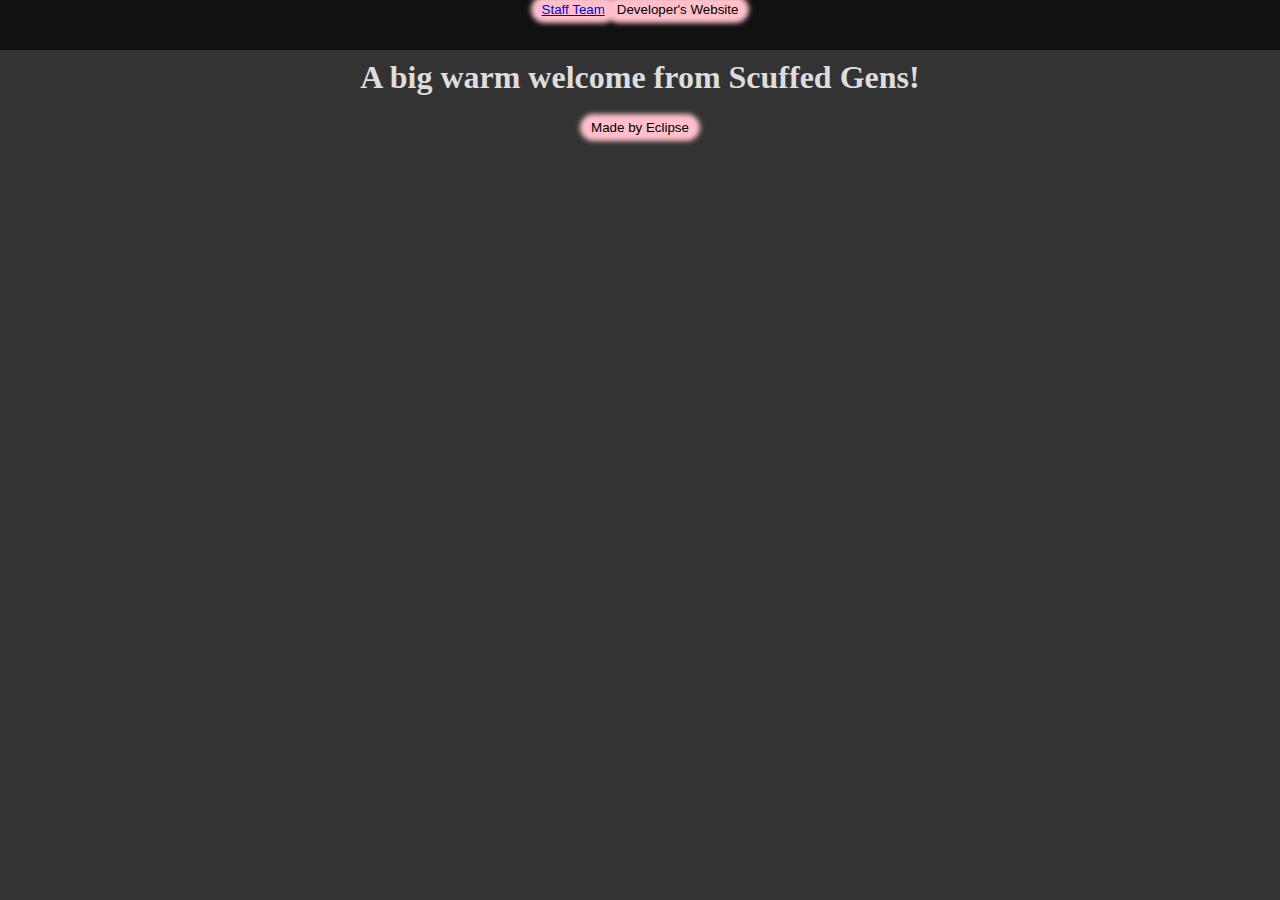
<file: old/index.html>
<!DOCTYPE html>
<html lang="en">
  <head>

        <meta charset="utf-8">
        <meta http-equiv="X-UA-Compatible" content="IE=edge">
        <title>Scuffed Gens - Home Page</title>
        <meta name="description" content="This is Scuffed Gens OFFICIAL website!! \n This website was created by Eclipse (https://eclipsethedev.github.io/AboutMe/)">
        <meta name="viewport" content="width=device-width, initial-scale=1">
        <link rel="stylesheet" href="style.css">

    </head>
  
    <body>
      
     <div id="topBar">
      <a href="./staff-team/">
        <button id="tb1">Staff Team</a>
      </a>  
      <a href="https://eclipseledev.github.io/AboutMe/">
        <button id="tb2">Developer's Website</button>
      </a>
     </div>
      <div id="topBa2"></div>
      
      <h1>A big <bold>warm</bold> welcome from Scuffed Gens!</h1>
      <a href="https://eclipsethedev.github.io/AboutMe/">
        <button>Made by Eclipse</button>
      </a>
        
    </body>

</html>
</file>
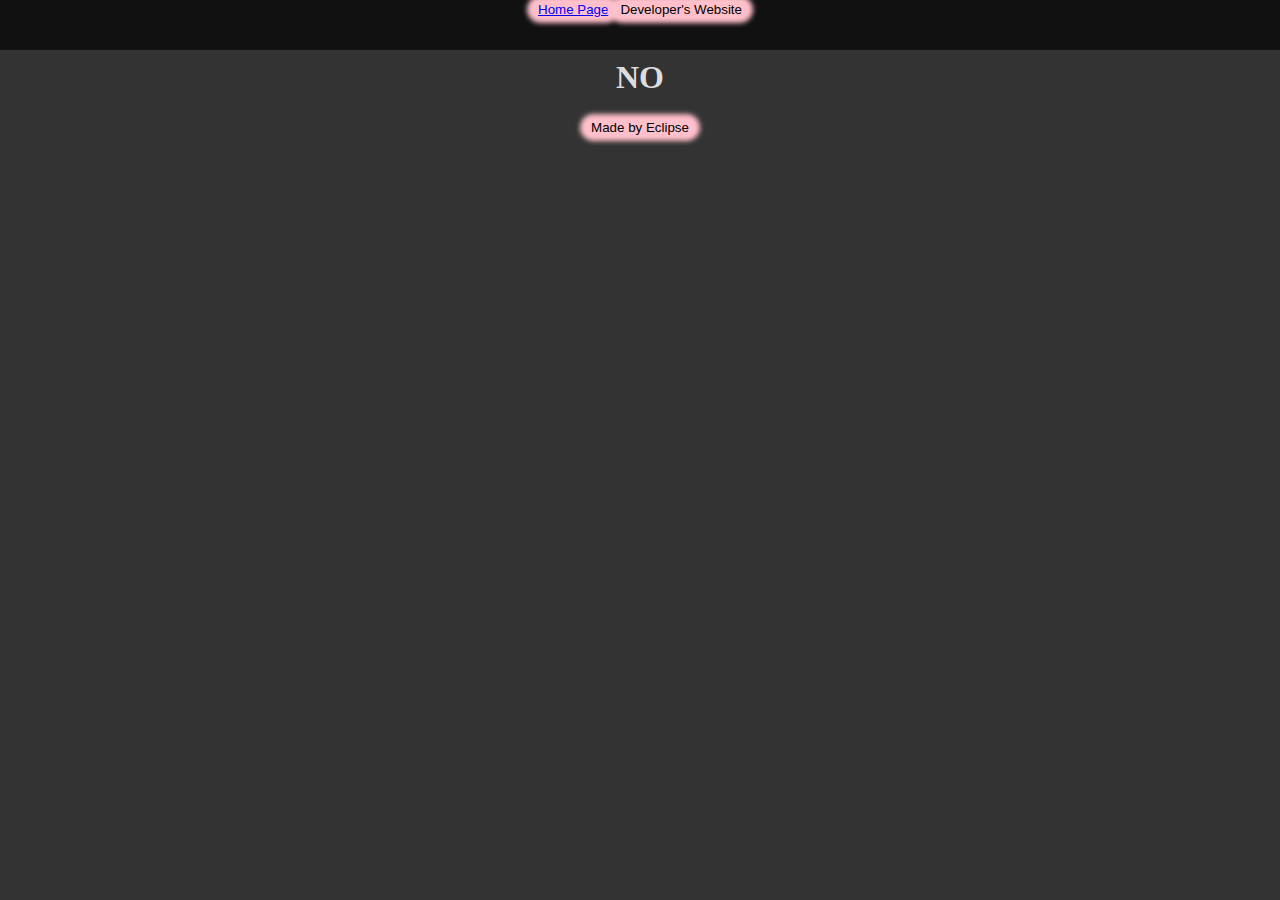
<file: staff-team/index.html>
<!DOCTYPE html>
<html lang="en">
  <head>

        <meta charset="utf-8">
        <meta http-equiv="X-UA-Compatible" content="IE=edge">
        <title>Scuffed Gens - Staff Team Page</title>
        <meta name="description" content="This is Scuffed Gens OFFICIAL website!! \n This website was created by Eclipse (https://eclipseledev.github.io/AboutMe/)">
        <meta name="viewport" content="width=device-width, initial-scale=1">
        <link rel="stylesheet" href="style.css">

    </head>
  
    <body>
      
     <div id="topBar">
      <a href="../">
        <button id="tb1">Home Page</a>
      </a>  
      <a href="https://eclipseledev.github.io/AboutMe/">
        <button id="tb2">Developer's Website</button>
      </a>
     </div>
      <div id="topBa2"></div>
      
      <h1>NO</h1>
      <a href="https://eclipseledev.github.io/AboutMe/">
        <button>Made by Eclipse</button>
      </a>
        
    </body>

</html>
</file>
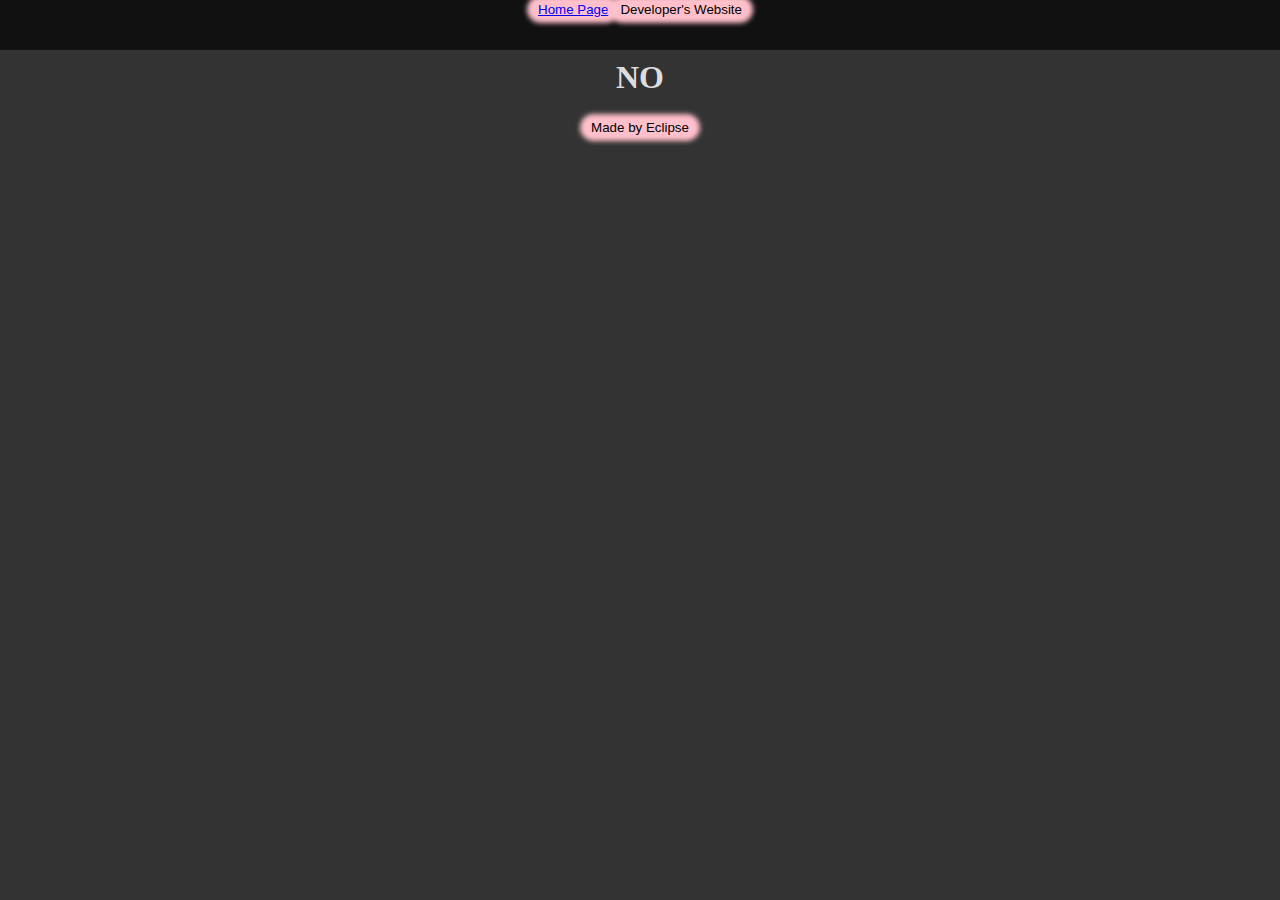
<file: old/staff-team/index.html>
<!DOCTYPE html>
<html lang="en">
  <head>

        <meta charset="utf-8">
        <meta http-equiv="X-UA-Compatible" content="IE=edge">
        <title>Scuffed Gens - Staff Team Page</title>
        <meta name="description" content="This is Scuffed Gens OFFICIAL website!! \n This website was created by Eclipse (https://eclipsethedev.github.io/AboutMe/)">
        <meta name="viewport" content="width=device-width, initial-scale=1">
        <link rel="stylesheet" href="../style.css">

    </head>
  
    <body>
      
     <div id="topBar">
      <a href="../">
        <button id="tb1">Home Page</a>
      </a>  
      <a href="https://eclipsethedev.github.io/AboutMe/">
        <button id="tb2">Developer's Website</button>
      </a>
     </div>
      <div id="topBa2"></div>
      
      <h1>NO</h1>
      <a href="https://eclipsethedev.github.io/AboutMe/">
        <button>Made by Eclipse</button>
      </a>
        
    </body>

</html>
</file>
<file: old/style.css>
*{text-align: center}
body{background-color:#333;color:#ddd}
button{background-color: pink; color: black; border: none; border-radius:10px; box-shadow: 0px 0px 5px 5px pink}
button:hover{background-color: purple; color: black; border:none; border-radius:10px; box-shadow: 0px 0px 5px 5px purple}
#topBar{background-color:#111;width:100%;height:50px;top:0;left:0;position:absolute}
#topBa2{background-color:#111;width:100%;height:30px}
#tb1{left:60px}
#tb2{left:130px}
#tb3{left:190px}
#tb4{left:290px}
</file>
<file: staff-team/style.css>
*{text-align: center}
body{background-color:#333;color:#ddd}
button{background-color: pink; color: black; border: none; border-radius:10px; box-shadow: 0px 0px 5px 5px pink}
button:hover{background-color: purple; color: black; border:none; border-radius:10px; box-shadow: 0px 0px 5px 5px purple}
#topBar{background-color:#111;width:100%;height:50px;top:0;left:0;position:absolute}
#topBa2{background-color:#111;width:100%;height:30px}
#tb1{left:60px}
#tb2{left:130px}
#tb3{left:190px}
#tb4{left:290px}
</file>
